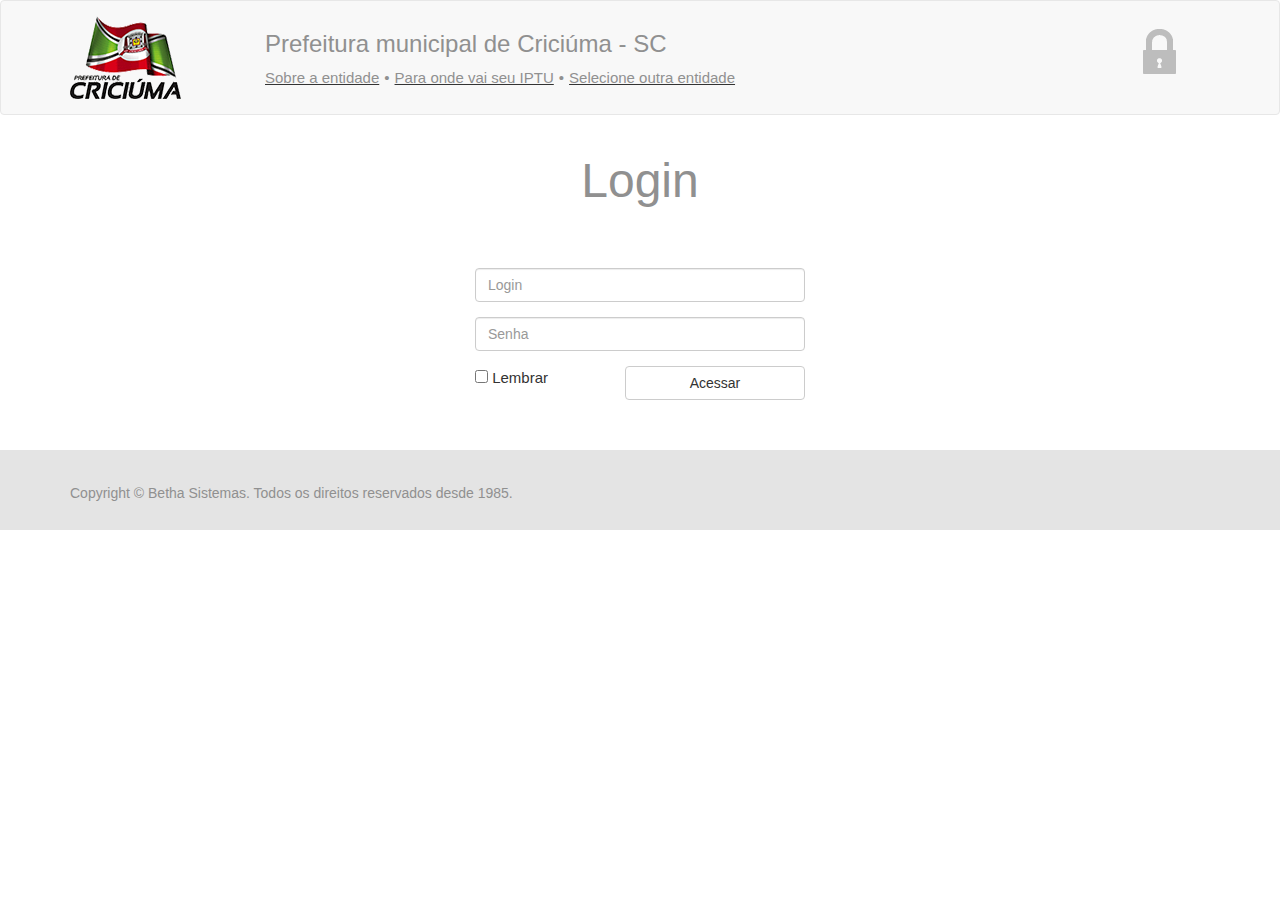
<file: login/index.html>
<!DOCTYPE html>
<html lang="en">
  <head>
    <meta charset="utf-8">
    <meta http-equiv="X-UA-Compatible" content="IE=edge">
    <meta name="viewport" content="width=device-width, initial-scale=1">
    <meta name="description" content="">
    <title>Acesso ao painel de estatísticas - Emissão IPTU - Prefeitura de Criciúma </title>

    <!-- Bootstrap -->
    <link href="../css/bootstrap.css" rel="stylesheet">
    <link href="../css/mycss.css" rel="stylesheet">
    <script src="https://ajax.googleapis.com/ajax/libs/jquery/1.11.2/jquery.min.js"></script>
    <script src="../js/frameworks/bootstrap/bootstrap.js"></script>
    <script src="../js/frameworks/bootstrap/bootstrap-datepicker.js"></script>
    <script src="../js/frameworks/angular/angular.js"></script>
    <script src="../js/frameworks/angular/angular-animate.js"></script>
    <script src="../js/frameworks/angular/angular-aria.js"></script>
    <script src="../js/frameworks/angular/angular-loader.js"></script>
    <script src="../js/frameworks/angular/angular-messages.js"></script>
    <script src="../js/frameworks/angular/angular-mocks.js"></script>
    <script src="../js/frameworks/angular/angular-resource.js"></script>
    <script src="../js/frameworks/angular/angular-route.js"></script>
    <script src="../js/frameworks/angular/angular-sanitize.js"></script>
    <script src="../js/frameworks/angular/angular-scenario.js"></script>
    <script src="../js/frameworks/angular/angular-touch.js"></script>
    <script src="../js/frameworks/angular/angular-scroll.js"></script>
    <script src="../js/application/angular/myApp.js"></script>

    <script type="text/javascript" src="../js/frameworks/ui-utils.js"></script>
  </head>
  <body style="position:relative;">

    <header>

      <nav class="navbar navbar-default">
        <div class="container">

          <div class="row">
            <div class="navbar-header col-xs-9 col-md-2 ">
              <a class="navbar-brand" href="/Projeto-Emissao-IPTU">
                <img alt="Logo prefeitura de Criciúma" src="../img/logo-criciuma.png">
              </a>
            </div>

            <a class="navbar-header col-xs-3 col-md-1 btn-cadeado btn-cadeado-mobile" href="/Projeto-Emissao-IPTU/login">
              <img alt="Logo prefeitura de Criciúma" src="../img/cadeado.png">
            </a>

            <div class="tit col-xs-12 col-md-9">
              <h1 class='tit-pref'>Prefeitura municipal de Criciúma - SC</h1>
              <ul>
                <li>
                  <a href="#" class='left'>Sobre a entidade</a>
                </li>
                <span>•</span>
                <li>
                  <a href="#" class='left'>Para onde vai seu IPTU</a>
                </li>
                <span>•</span>
                <li>
                  <a href="#" class='left'>Selecione outra entidade</a>
                </li>
              </ul>
            </div>

            <a class="navbar-header col-xs-12 col-md-1 btn-cadeado btn-cadeado-pc" href="/Projeto-Emissao-IPTU/login">
              <img alt="Logo prefeitura de Criciúma" src="../img/cadeado.png">
            </a>
        </div>

        </div>
      </nav>

    </header>


<div class="container">
  <h2 class='text-center'>Login</h2>
  <div class='login row'>
    <form class="form-inline col-md-4 col-md-offset-4" action="/Projeto-Emissao-IPTU/metricas/">
      <div class="form-group col-md-12">
        <label class="sr-only" for="exampleInputLogin3">Login</label>
        <input type="login" class="form-control" id="exampleInputLogin3" placeholder="Login">
      </div>
      <div class="form-group col-md-12">
        <label class="sr-only" for="exampleInputPassword3">Senha</label>
        <input type="password" class="form-control" id="exampleInputPassword3" placeholder="Senha">
      </div>
      <div class="checkbox col-md-5">
        <label>
          <input type="checkbox"> Lembrar
        </label>
      </div>
      <button type="submit" id='botao' class="btn btn-default btn-login col-md-6">Acessar</button>
    </form>
  </div>
</div>


    <footer class='container-fluid clearfix'>
      <div class='container'>
        Copyright © Betha Sistemas. Todos os direitos reservados desde 1985.
      </div>
    </footer>




    <script src="https://ajax.googleapis.com/ajax/libs/jquery/1.11.2/jquery.min.js"></script>

  </body>
</html>
</file>
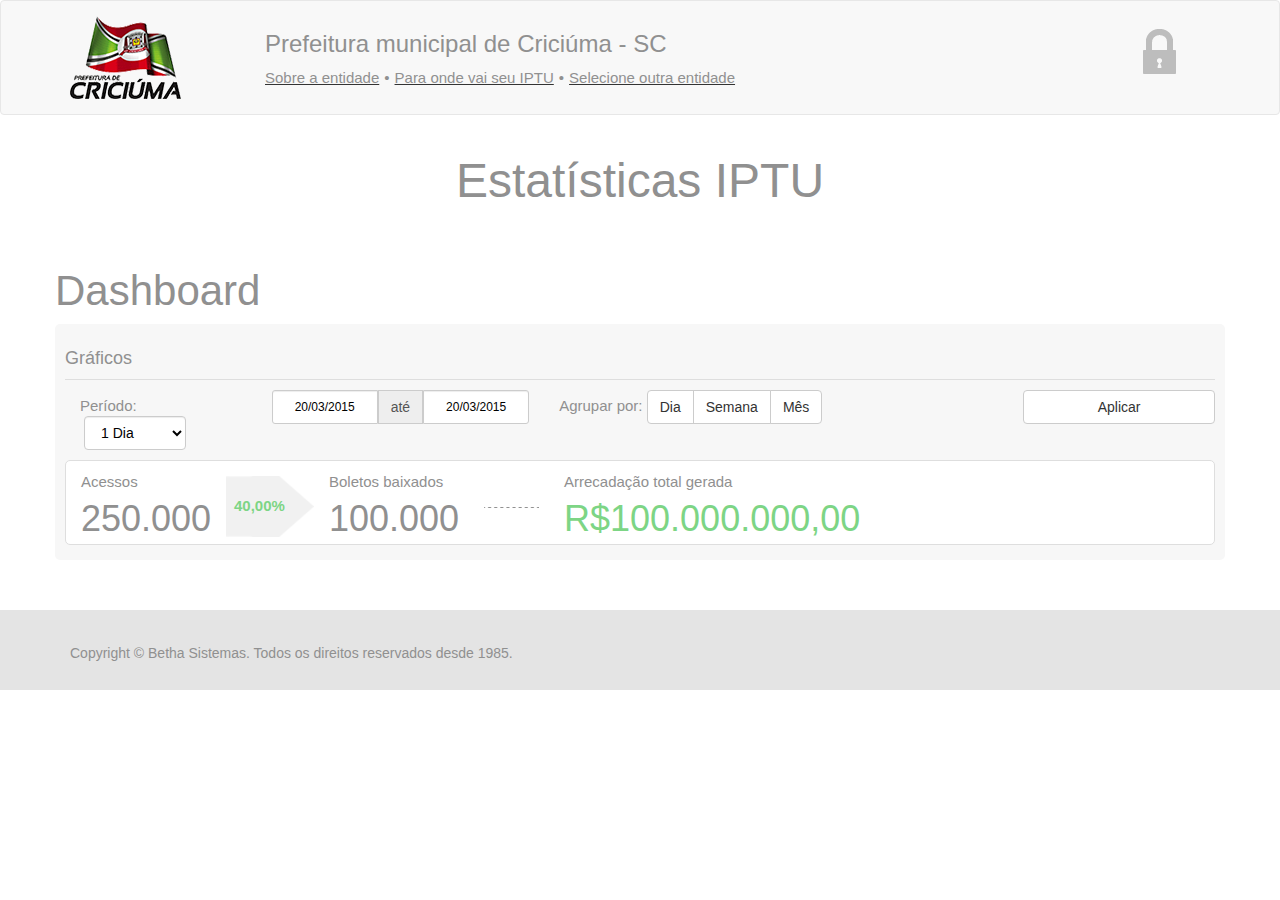
<file: metricas/index.html>
<!DOCTYPE html>
<html lang="en">
  <head>
    <meta charset="utf-8">
    <meta http-equiv="X-UA-Compatible" content="IE=edge">
    <meta name="viewport" content="width=device-width, initial-scale=1">
    <title>Estatísticas IPTU - Emissão IPTU - Prefeitura de Criciúma</title>

    <link href="../css/bootstrap.css" rel="stylesheet">
    <link href="../css/mycss.css" rel="stylesheet">
    <script src="https://ajax.googleapis.com/ajax/libs/jquery/1.11.2/jquery.min.js"></script>
    <script src="../js/frameworks/bootstrap/bootstrap.js"></script>
    <script src="../js/frameworks/bootstrap/bootstrap-datepicker.js"></script>
    <script src="../js/frameworks/angular/angular.js"></script>
    <script src="../js/frameworks/angular/angular-animate.js"></script>
    <script src="../js/frameworks/angular/angular-aria.js"></script>
    <script src="../js/frameworks/angular/angular-loader.js"></script>
    <script src="../js/frameworks/angular/angular-messages.js"></script>
    <script src="../js/frameworks/angular/angular-mocks.js"></script>
    <script src="../js/frameworks/angular/angular-resource.js"></script>
    <script src="../js/frameworks/angular/angular-route.js"></script>
    <script src="../js/frameworks/angular/angular-sanitize.js"></script>
    <script src="../js/frameworks/angular/angular-scenario.js"></script>
    <script src="../js/frameworks/angular/angular-touch.js"></script>
    <script src="../js/frameworks/angular/angular-scroll.js"></script>
    <script src="../js/application/angular/myApp.js"></script>

    <script type="text/javascript" src="../js/frameworks/ui-utils.js"></script>

  </head>
  <body>

    <header>

      <nav class="navbar navbar-default">
        <div class="container">

          <div class="row">
            <div class="navbar-header col-xs-9 col-md-2 ">
              <a class="navbar-brand" href="/Projeto-Emissao-IPTU/">
                <img alt="Logo prefeitura de Criciúma" src="../img/logo-criciuma.png">
              </a>
            </div>

            <a class="navbar-header col-xs-3 col-md-1 btn-cadeado btn-cadeado-mobile" href="/Projeto-Emissao-IPTU/metricas">
              <img alt="Logo prefeitura de Criciúma" src="../img/cadeado.png">
            </a>

            <div class="tit col-xs-12 col-md-9">
              <h1 class='tit-pref'>Prefeitura municipal de Criciúma - SC</h1>
              <ul>
                <li>
                  <a href="#" class='left'>Sobre a entidade</a>
                </li>
                <span>•</span>
                <li>
                  <a href="#" class='left'>Para onde vai seu IPTU</a>
                </li>
                <span>•</span>
                <li>
                  <a href="#" class='left'>Selecione outra entidade</a>
                </li>
              </ul>
            </div>
            <a class="navbar-header col-xs-12 col-md-1 btn-cadeado btn-cadeado-pc" href="/Projeto-Emissao-IPTU/metricas">
              <img alt="Logo prefeitura de Criciúma" src="../img/cadeado.png">
            </a>
        </div>

        </div>
      </nav>

    </header>

<div class="container">

    <div id="content" class="row">
      <h2 class="col-ms-12 text-center">Estatísticas IPTU</h2>

      <div class='graficos'>
        <h3>Dashboard</h3>

        <div class='box-grafico'>
            <div class='controlers row'>
              <h4 class='col-md-12'>Gráficos</h4>

              <div class="dropdown clearfix col-xs-12 col-md-2">
                <span>Período:</span>
                <div class='form-control-novo'>
                  <select class="span2 col-md-2 form-control" id="minViewMode" name="minViewMode">
                    <option value="1">1 Dia</option>
                    <option value="7">7 Dia</option>
                    <option value="15">15 Dias</option>
                    <option value="1">1 Anos</option>
                  </select>
                </div>
              </div>

              <div class="col-xs-12 col-md-3">
                <div class="input-daterange input-group" id="datepicker">
                    <input type="text" class="input-sm form-control" name="start" placeholder="20/03/2015" />
                    <span class="input-group-addon">até</span>
                    <input type="text" class="input-sm form-control" name="end" placeholder="20/03/2015" />
                </div>
              </div>

              <div class='col-xs-12 col-md-5'>
                Agrupar por:
                <div class="btn-group" role="group" aria-label="...">
                  <button type="button" class="btn btn-default">Dia</button>
                  <button type="button" class="btn btn-default">Semana</button>
                  <button type="button" class="btn btn-default">Mês</button>
                </div>
              </div>

              <button class="btn btn-default col-xs-12 col-md-2" type="submit">Aplicar</button>
            </div>

            <div class='grafico row'>
              <div class='col-xs-12 col-md-12'>
                <div class='clearfix dados-numericos'>
                  <div class='acessos'>
                    <span class=''>Acessos</span>
                    <span class='num'>250.000</span>
                  </div>
                  <div class='porcentagem text-left'>
                    <strong>40,00%</strong>
                  </div>
                  <div class='baixados'>
                    <span class=''>Boletos baixados</span>
                    <span class='num'>100.000</span>
                  </div>
                  <div class='arrecadacao-total'>
                    <span class=''>Arrecadação total gerada</span>
                    <span class='num'>R$100.000.000,00</span>
                  </div>
                </div>
                <div id="chart_div" style="width: 100%;"></div>
                <div id="piechart" style="width: 100%;"></div>
              </div>
            </div>

        </div>

      </div>

    </div>

</div>

    <footer class='container-fluid'>
      <div class='container'>
        Copyright © Betha Sistemas. Todos os direitos reservados desde 1985.
      </div>
    </footer>

    <script>
      $('#sandbox-container .input-daterange').datepicker({
          format: "dd/mm/yyyy",
          language: "pt-BR"
      });

      $('.input-daterange').datepicker();
      $(".input-daterange").on("changeDate", function(event) {
          $("#my_hidden_input").val(
              $(".input-daterange").datepicker('getFormattedDate')
           )
      });
    </script>

    <script type="text/javascript" src="https://www.google.com/jsapi"></script>
    <script type="text/javascript">
      google.load("visualization", "1", {packages:["corechart"]});
      google.setOnLoadCallback(drawChart);
      function drawChart() {
        var data = google.visualization.arrayToDataTable([
          ['Year', 'Físico', 'Jurídico', 'Contribuinte', 'Imóvel'],
          ['2012',  500,      125, 20, 15],
          ['2013',  1000,      400, 50, 65],
          ['2014',  1170,      460, 70, 5],
          ['2015',  660,       1120, 250, 165]
        ]);

        var options = {
          title: 'Arrecadação gerada pelo IPTU',
          hAxis: {title: 'Período',  titleTextStyle: {color: '#333'}},
          vAxis: {minValue: 0}
        };

        var chart = new google.visualization.AreaChart(document.getElementById('chart_div'));
        chart.draw(data, options);
      }
    </script>
    <script type="text/javascript">
      google.load("visualization", "1", {packages:["corechart"]});
      google.setOnLoadCallback(drawChart);
      function drawChart() {

        var data = google.visualization.arrayToDataTable([
          ['Tipo', 'Valor arrecadado'],
          ['Físico',     500],
          ['Jurídico',      1000],
          ['Contribuinte',  1170],
          ['Imóvel', 660]
        ]);

        var options = {
          title: 'Arrecadação gerada pelo IPTU'
        };

        var chart = new google.visualization.PieChart(document.getElementById('piechart'));

        chart.draw(data, options);
      }
    </script>


  </body>
</html>
</file>
<file: css/mycss.css>
.tit {
    margin-top: 10px;
}

.tit .tit-pref {
    color: #909090;
    font-size: 24px;
}

.tit ul {
    float: left;
    padding-left: 0;
}

.tit span {
    float: left;
}

.tit ul li {
    float: left;
    list-style-type: none;
    margin: 0 5px;
    text-decoration: underline;
}

.tit ul li:first-child {
    margin: 0 5px 0 0;
}

.tit ul li a {
    color: #909090;
}

.tit ul span {
    color: #909090;
}

.btn-cadeado {
    margin-top: 28px;
}

h2 {
    color: #909090;
    margin-bottom: 60px;
    font-size: 48px;
}

.pessoa-fi {
    background: url("../img/pessoas-fisica.png") no-repeat 100% center;
    height: 351px;
    font-size: 36px;
    color: white;
    font-weight: bold;
}

.pessoa-ju {
    background: url("../img/pessoas-juridica.png") no-repeat 0% center;
    height: 351px;
    font-size: 36px;
    color: white;
    font-weight: bold;
}

.trilha {
    background: url("../img/trilha.png") no-repeat center;
    height: 395px;
    margin-top: -40px;
}

.contribuinte {
    background: url("../img/contribuinte.png") no-repeat 85% center;
    height: 203px;
}

.imovel {
    background: url("../img/imovel.png") no-repeat 15% center;
    height: 203px;
}

.boletos {
    margin-top: 50px;
    color: #909090;
    padding: 50px 0 0 0;
}

.boletos .table thead label {
    font-size: 16px;
    font-weight: bold;
}

.boletos .table tbody tr td {
    background: url("../img/casinha.png") no-repeat 8px 5px;
    font-weight: normal;
    padding-left: 45px;
}

.boletos .checkbox-inline {
    font-size: 15px;
}

.row2 {
    margin: 6px 0 10px 0;
    font-size: 15px;
    display: inline-block;
    width: 100%;
}

.cod-imovel{
    font-weight: normal !important;
    margin-bottom: 0 !important;
    cursor: pointer;
}

.cod-imovel input{
    margin-right: 7px;
}

.row2 .parcela-unica,
.row2 .parcelado {
    float: left;
    margin-right: 15px;
}

.row2 .parcela-unica span {
    color: #7dd585;
    font-weight: bold;
}

.row2 .parcelado span {
    color: #7dd585;
    font-weight: bold;
}

.parcelas {
    font-size: 15px;
}

.parcelas div + div {
    border-left: 1px solid #909090;
}

.parcelas .selecoes a {
    color: #909090;
    font-size: 16px;
    text-decoration: underline;
    display: inline-block;
    margin-bottom: 5px;
}

.parcelas label {
    font-weight: normal;
    cursor: pointer;
}

.checkbox-inline:first-child {
    /*margin-left: 10px;*/
}

.val {
    color: #7dd585;
    font-weight: bold;
    padding-left: 10px;
}

.totais {
    width: 520px;
    color: white;
    float: right;
}

.totais .tot-vencido,
.totais .tot-vencer,
.totais .tot-pagar {
    height: 58px;
    padding-top: 8px;
}

.totais .tot-vencido {
    background-color: #ff8080;
}
.totais .tot-vencer {
    background-color: #84bde1;
}
.totais .tot-pagar {
    background-color: #7dd585;
}

.emitir {
    background-color: #b5b5b5;
    height: 40px;
    width: 100%;
    padding-top: 10px;
    color: white;
}

.emitir:hover {
    color: white;
    background-color: #a2a2a2;
    text-decoration: none;
}

.emitir:focus {
    color: white;
    text-decoration: none;
}

footer {
    background-color: #e4e4e4;
    height: 80px;
    margin-top: 50px;
}

footer .container {
    margin-top: 33px;
    color: #909090;
    font-size: 14px;
}

.btn-cadeado-mobile {
    display: none;
}

@media (max-width: 390px) {
    .row2 label {
        margin-left: 0 !important;
    }
}

@media (max-width: 768px) {
    .trilha {
        display: none;
    }
    
    .pessoa-fi {
        background-image: none;
        background-color: #7dd585;
        height: 100px;
    }
    
    .pessoa-ju {
        background-image: none;
        background-color: #84bde1;
        height: 100px;
    }
    
    .contribuinte {
        background-image: none;
        background-color: #3e89e1;
        height: 100px;
    }
    
    .imovel {
        background-image: none;
        background-color: #5f8b9a;
        height: 100px;
    }
    
    .totais {
        width: auto;
    }
    
    .btn-cadeado-mobile {
        display: block;
    }
    
    .btn-cadeado-pc {
        display: none;
    }
    
    footer .container {
        font-size: 11px;
    }
    
    .parcelas .selecoes {
        border: 0;
        margin: 10px 0;
    }
    
    .tit ul li {
        float: none;
        margin: 0 0;
    }
    
    .tit ul span {
        display: none;
    }
    
    .tit .tit-pref {
        margin-top: 0;
    }
    
    .input--yoshiko {
        left: 50% !important;
        top: 12% !important;
        margin-left: -60px !important;        
    }

}




/*METRICAS*/

h3 {
    color: #909090;
    font-size: 42px;
}

.box-grafico {
    background-color: #f7f7f7;
    border-radius: 5px;
    padding: 15px 25px;
    color: #909090;
}

.box-grafico h4 {
    border-bottom: 1px solid #dedede;
    padding: 0 0 10px 0;
    margin-bottom: 10px;
    font-size: 18px;
}

.grafico {
    border: 1px solid #dedede;
    background-color: white;
    border-radius: 5px;
    margin-top: 10px;
    padding-top: 10px;
}

.acessos,
.baixados {
    width: 130px;
    float: left;
}

.num {
    font-size: 36px;
}

.arrecadacao-total{
    float: left;
    width: 380px;
    margin-left: 25px;
    padding-left: 80px;
    background: url("../img/linha.png") no-repeat left center;
}

.arrecadacao-total .num{
    color: #7dd585;
}

.porcentagem {
    color: #7dd585;
    width: 88px;
    height: 71px;
    float: left;
    background: url("../img/porcentaem.png") no-repeat center;
    padding: 24px 0 0 8px;
    margin: 0 15px;
}

.form-control-novo {
    display: inline-block;
    width: 63%;
    float: left;
    vertical-align: middle;
    position: relative;
    margin-left: 4px;
}

.dropdown span {
    display: inline-block;
    margin-top: 5px;
    float: left;
}

.input-sm {
    text-align: center;
}

.input-sm::-webkit-input-placeholder {
    color: #000;
}

.input-sm:-moz-placeholder {
    /* Firefox 18- */
    color: #000;
}

.input-sm::-moz-placeholder {
    /* Firefox 19+ */
    color: #000;
}

.input-sm:-ms-input-placeholder {
    color: #000;
}

.table-condensed tbody tr td,
.table-condensed thead tr th {
    cursor: pointer;
    text-align: center;
}

.table-condensed tbody tr td:hover,
.table-condensed thead tr th:hover {
    background-color: #909090;
}

#minViewMode{
    cursor: pointer;
}

#piechart{
    display: none;
}

@media (max-width: 768px) {

    .dropdown .btn {
        width: 79%;
    }

    .box-grafico .col-xs-12 {
        margin: 5px 0;
    }

    .num {
        font-size: 14px;
        font-weight: bold;
        display: block;
    }

    .baixados {
        width: 112px;
    }

    .acessos {
        width: 65px;
        float: left;
    }

    .porcentagem {
        margin: 0 4px;
    }

    .arrecadacao-total{
        margin-left: 0px;
        padding-left: 0px;
        text-align: left;
        width: 100%;
        background: none;
    }

    .arrecadacao-total .num{
        font-size: 25px;
    }

    .input-group {
        display: inline-block;
    }

    .form-control {
        text-align: center;
    }

    #chart_div{
        display: none;
    }

    #piechart{
        display: block;
    }
}


/*METRICAS*/

/*LOGIN*/

.login .form-group {
    margin-bottom: 15px;
}

@media (min-width: 768px) {
    .form-inline .form-control {
        width: 100% !important;
    }

    .btn-login {
        margin-left: 15px;
    }
}


/*LOGIN*/


.input {
    position: relative;
    z-index: 1;
    display: inline-block;
    margin: 1em;
    max-width: 120px;
    width: calc(100% - 2em);
    vertical-align: top;
}

.input-baixo {
    position: relative;
    z-index: 1;
    display: inline-block;
    margin: 1em;
    max-width: 127px;
    width: calc(100% - 2em);
    vertical-align: top;
}


.input__field {
    position: relative;
    display: block;
    float: right;
    padding: 0.8em;
    width: 60%;
    border: none;
    border-radius: 0;
    background: #f0f0f0;
    color: #aaa;
    font-weight: 400;
    font-family: "Avenir Next", "Helvetica Neue", Helvetica, Arial, sans-serif;
    -webkit-appearance: none;
    /* for box shadows to show on iOS */
    font-size: 11px;
    text-align: center;
}

.input__field:focus {
    outline: none;
}

.input__label {
    display: inline-block;
    float: right;
    padding: 0 1em;
    width: 40%;
    color: #696969;
    font-weight: bold;
    font-size: 70.25%;
    -webkit-font-smoothing: antialiased;
    -moz-osx-font-smoothing: grayscale;
    -webkit-touch-callout: none;
    -webkit-user-select: none;
    -khtml-user-select: none;
    -moz-user-select: none;
    -ms-user-select: none;
    user-select: none;
}

.input__label-content {
    position: relative;
    display: block;
    padding: 1.6em 0;
    width: 100%;
}

.graphic {
    position: absolute;
    top: 0;
    left: 0;
    fill: none;
}

.icon {
    color: #ddd;
    font-size: 150%;
}

/* Individual styles */

/* Yoshiko */
.input--yoshiko {
    position: absolute;
    right: 35%;
    top: 57%;
    font-size: 18px;
    font-weight: bold;
}

.input--yoshiko-cont {
    right: 13%;
    top: 40%;
}

.input--yoshiko-imo {
    right: 59%;
    top: 40%;
}

.input__field--yoshiko {
    width: 100%;
    border: 2px solid white;
    -webkit-transition: background-color 0.25s, border-color 0.25s;
    transition: background-color 0.25s, border-color 0.25s;
    border-radius: 5px;
    height: 39px;
}

.btn-cpf {
    background-color: #7dd585;
    color: white;
}

.btn-cnpj {
    background-color: #84bde1;
    color: white;
}

.btn-cont {
    background-color: #3e89e1;
    color: white;
}

.btn-imo {
    background-color: #5f8b9a;
    color: white;
}

.input__label--yoshiko {
    width: 100%;
    text-align: left;
    position: absolute;
    bottom: 100%;
    pointer-events: none;
    overflow: hidden;
    padding: 0 1.25em;
    -webkit-transform: translate3d(0, 3em, 0);
    transform: translate3d(0, 3em, 0);
    -webkit-transition: -webkit-transform 0.25s;
    transition: transform 0.25s ;
    -webkit-transition-timing-function: ease-in-out;
    transition-timing-function: ease-in-out;
}

.input__label-content--yoshiko {
    color: white;
    font-weight: bold;
    padding: 0.25em 0;
    -webkit-transition: -webkit-transform 0.25s;
    transition: transform 0.25s;
    -webkit-transition-timing-function: ease-in-out;
    transition-timing-function: ease-in-out;
}

.input__label-content--yoshiko::after {
    content: attr(data-content);
    position: absolute;
    font-size: 18px;
    font-weight: bold;
    bottom: 100%;
    left: 0;
    height: 100%;
    width: 100%;
    color: white;
    padding: 0.25em 0;
    letter-spacing: 1px;
    font-size: 0.85em;
}

.input__field--yoshiko:focus + .input__label--yoshiko {
    -webkit-transform: translate3d(0, 0, 0);
    transform: translate3d(0, 0, 0);
}

.input__field--yoshiko2:focus + .input__label--yoshiko2,
.input--filled .input__label--yoshiko {
    -webkit-transform: translate3d(0, 75px, 0);
    transform: translate3d(0, 75px, 0);
}

input .input__field--yoshiko {
    padding: 10px;
    display: block;
    width: 70%;
}

.input__field--yoshiko:focus::-webkit-.input__field--yoshikao-placeholder {
    color: white;
}
.input__field--yoshiko:focus {
    color: white;
}
.input__field--yoshiko:focus:-moz-placeholder {
    color: white;
}

/* FF 4-18 */
.input__field--yoshiko:focus::-moz-placeholder {
    color: white;
}

/* FF 19+ */
.input__field--yoshiko:focus:-ms-input-placeholder {
    color: white;
}

/* IE 10+ */

.input__field--yoshiko {
    color: transparent;
}
.input__field--yoshiko-placeholder {
    color: transparent;
}
.input__field--yoshiko:-moz-placeholder {
    color: transparent;
}

/* FF 4-18 */
.input__field--yoshiko::-moz-placeholder {
    color: transparent;
}

/* FF 19+ */
.input__field--yoshiko:-ms-input-placeholder {
    color: transparent;
}

/* IE 10+ */

::-webkit-input-placeholder {
    color: transparent;
}

:-moz-placeholder {
    color: transparent;
}

::-moz-placeholder {
    color: transparent;
}

:-ms-input-placeholder {
    color: transparent;
}

.input__field--yoshiko:focus + .input__field--yoshiko,
.input--filled .input__field--yoshiko {
    background-color: transparent;
    border-color: #a3d39c;
}


@media screen and (max-width: 1200px) {
  .input--yoshiko-cpf {
      right: 43%;
  }

  .input--yoshiko-cnpj {
      right: 22%;
  }

  .input--yoshiko-imo {
    right: 54%;
  }
}
</file>
